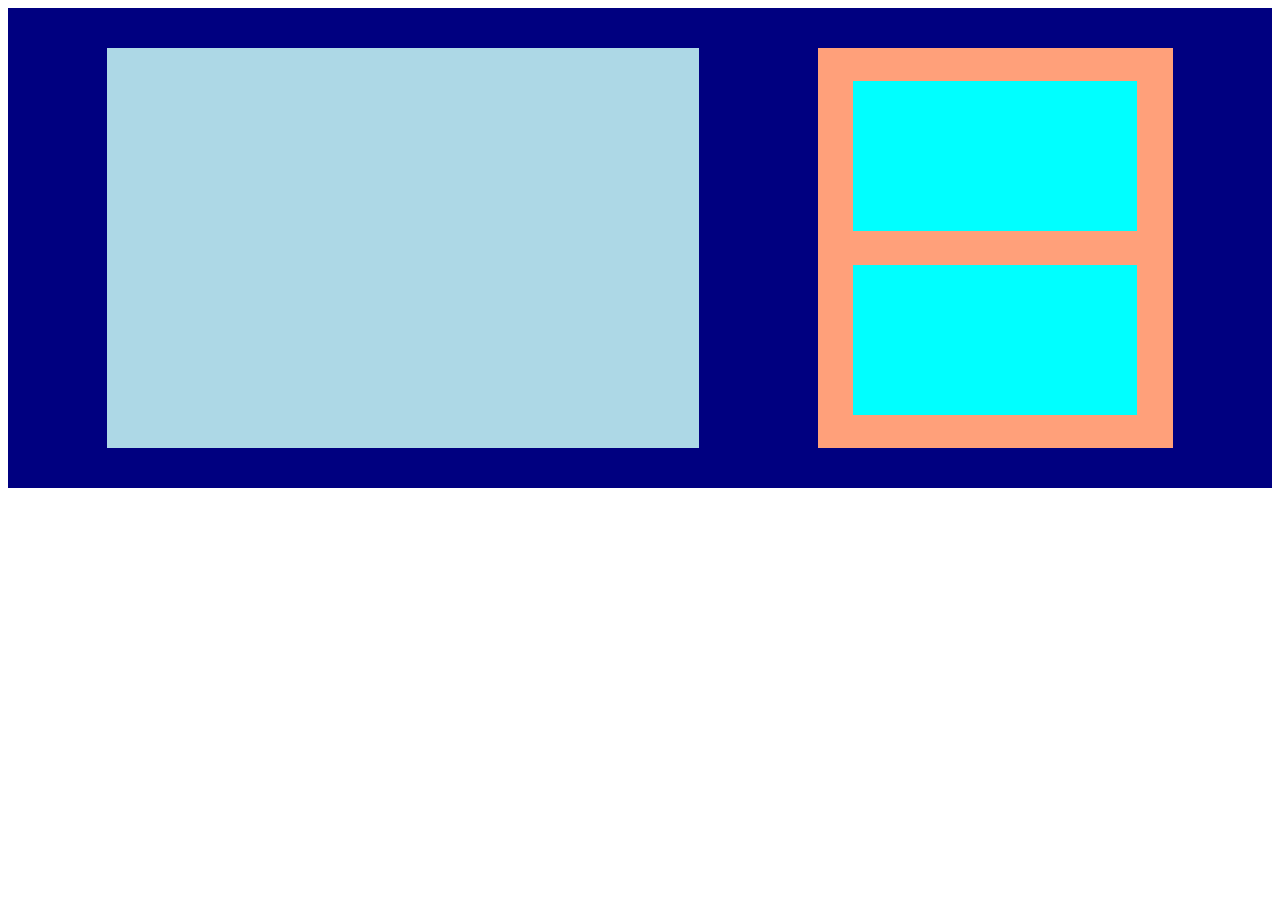
<file: index.html>
<!DOCTYPE html>
<html lang="en">
<head>
    <meta charset="UTF-8">
    <meta http-equiv="X-UA-Compatible" content="IE=edge">
    <meta name="viewport" content="width=device-width, initial-scale=1.0">
    <link rel="stylesheet" href="style.css">
    <title>Document</title>
</head>
<body>
    <div class="flexbox-container">
        <div class="left-container"></div>
        <div class="right-container">
            <div class="flexbox-child-element"></div>
            <div class="flexbox-child-element"></div>
        </div>
    </div>
</body>
</html>
</file>
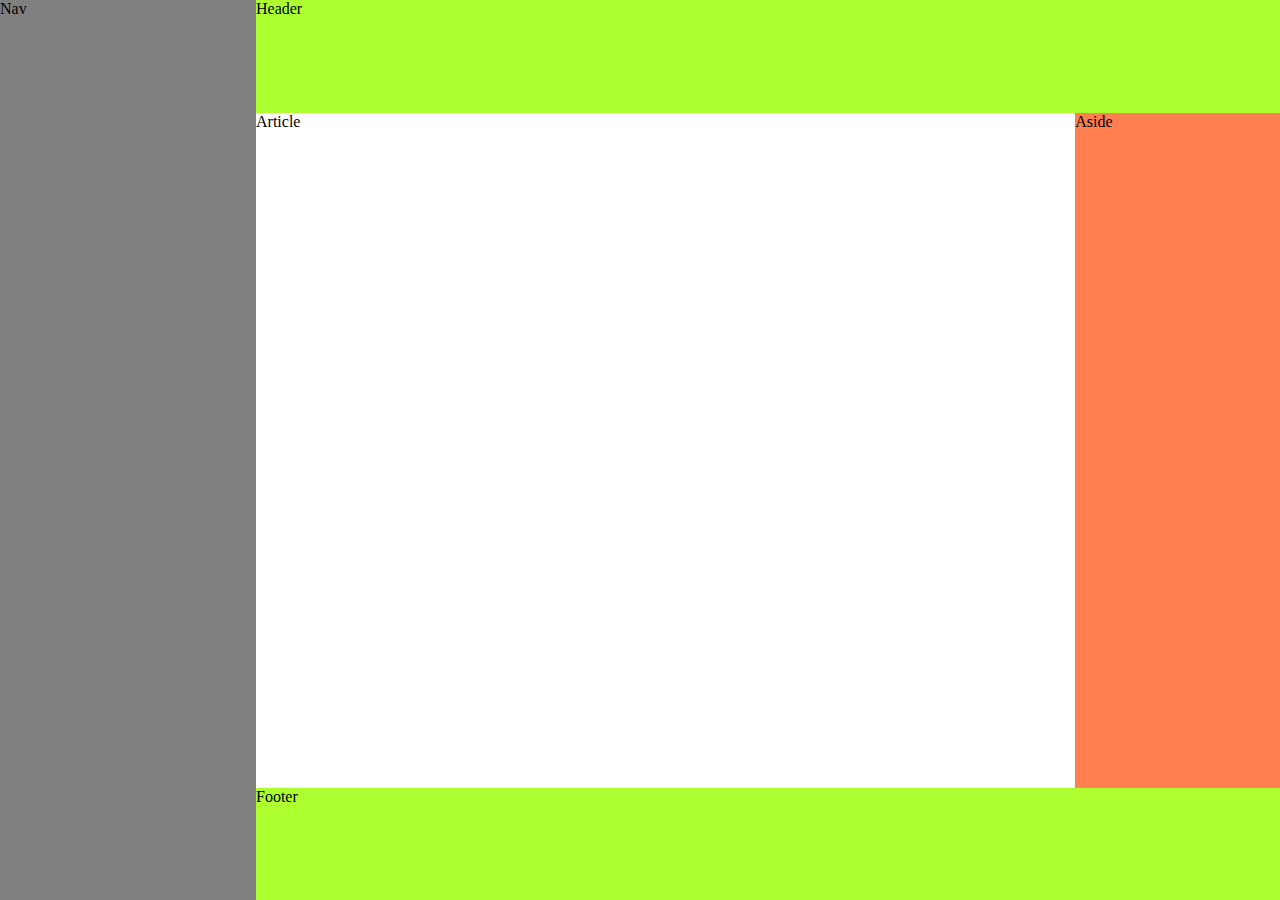
<file: flexbox.html>
<!DOCTYPE html>
<html lang="en">
<head>
    <meta charset="UTF-8">
    <meta http-equiv="X-UA-Compatible" content="IE=edge">
    <meta name="viewport" content="width=device-width, initial-scale=1.0">
    <link rel="stylesheet" href="flexbox.css">
    <title>Document</title>
</head>
<body>
    <div class="container">
        <nav class="nav">Nav</nav>
        <div class="second-container">
            <header class="header">Header</header>
            <div class="third-container">
                <article class="article">Article</article>
                <aside class="aside">Aside</aside>
            </div>
            <footer class="footer">Footer</footer> 
        </div>
    </div>
</body>
</html>
</file>
<file: style.css>
.flexbox-container {
    display: flex;
    background-color:navy;
    /* height: 100vh; */
    justify-content: space-around;
    /* align-items: center; */
    padding: 40px;
  }

  .left-container{
    height: 400px;
    width: 50%;
    background-color:lightblue;
  }

  .right-container{
    height: 400px;
    width: 30%;
    background-color: lightsalmon;
    display:flex;
    flex-direction: column;
    justify-content: space-evenly;
    align-items: center;
  }

  .flexbox-child-element{
    height: 150px;
    width: 80%;
    background-color: aqua;
  }
</file>
<file: flexbox.css>
*{
    margin: 0;
}

.container{
    display: flex;
    height: 100vh;
}

.nav{
    width: 20%;
    background-color: grey;
}

.second-container{
    display:flex;
    height: 100vh;
    width:80%;
    flex-direction:column;
}

.header{
    height: 150px;
    background-color:greenyellow;
}

.third-container{
    display:flex;
    height: 100vh;
    width:100%;
}

.article{
    width:80%;
}

.aside{
    width:20%;
    background-color:coral;
}

.footer{
    height: 150px;
    background-color:greenyellow;
}
</file>
